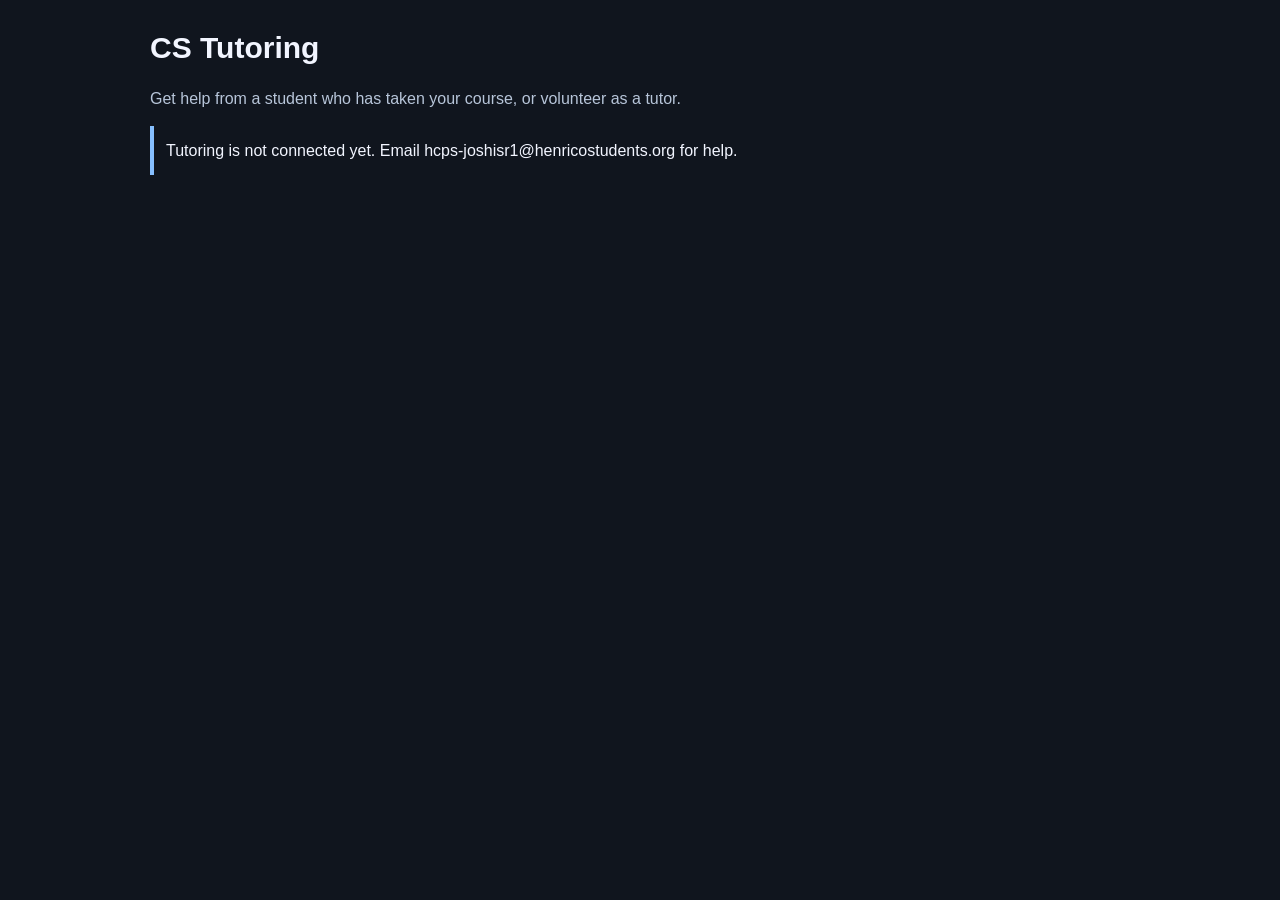
<file: booking/TutoringPage.html>
<!doctype html>
<html lang="en">
  <head>
    <meta charset="utf-8" />
    <meta name="viewport" content="width=device-width, initial-scale=1" />
    <title>CS Tutoring</title>
    <style>
      * {
        box-sizing: border-box;
      }
      body {
        margin: 0;
        background: #10151e;
        color: #f2f5ff;
        font:
          16px/1.6 Arial,
          sans-serif;
        padding: 24px;
      }
      main {
        max-width: 980px;
        margin: auto;
      }
      h1,
      h2,
      h3,
      p {
        margin: 0 0 14px;
      }
      h1 {
        font-size: 30px;
      }
      h2 {
        font-size: 22px;
      }
      h3 {
        font-size: 18px;
      }
      button,
      input,
      select,
      textarea {
        font: inherit;
      }
      input,
      select,
      textarea {
        width: 100%;
        padding: 11px;
        border: 1px solid #526079;
        border-radius: 7px;
        background: #172130;
        color: white;
      }
      textarea {
        min-height: 110px;
        resize: vertical;
      }
      label {
        display: block;
        margin-bottom: 14px;
      }
      button {
        border: 1px solid #6683ac;
        border-radius: 7px;
        padding: 10px 17px;
        background: #243b5e;
        color: white;
        cursor: pointer;
      }
      button:hover {
        background: #355685;
      }
      button:focus-visible,
      input:focus-visible,
      select:focus-visible,
      summary:focus-visible {
        outline: 3px solid #9ac4ff;
        outline-offset: 3px;
      }
      button:disabled {
        opacity: 0.5;
        cursor: wait;
      }
      a {
        color: #a7ccff;
      }
      small,
      .muted {
        color: #b7c5d9;
      }
      section,
      .card {
        padding: 22px;
        border: 1px solid #354359;
        border-radius: 12px;
        margin: 18px 0;
        background: #141d29;
      }
      .row {
        display: flex;
        gap: 12px;
        flex-wrap: wrap;
        align-items: center;
      }
      .row > * {
        flex: 1;
        min-width: 140px;
      }
      .row button {
        flex: 0 1 auto;
      }
      .tabs {
        display: flex;
        gap: 10px;
        flex-wrap: wrap;
        margin: 20px 0;
      }
      .tabs button[aria-pressed="true"] {
        background: #c7e0ff;
        color: #10151e;
      }
      .choice {
        display: flex;
        align-items: center;
        gap: 10px;
      }
      .choice input {
        width: 20px;
        height: 20px;
        flex-shrink: 0;
      }
      fieldset {
        border: 1px solid #46556d;
        border-radius: 8px;
        margin: 0 0 18px;
        padding: 15px;
        min-width: 0;
      }
      .availability {
        overflow: auto;
      }
      .availability table {
        width: 100%;
        min-width: 450px;
        text-align: center;
        border-collapse: collapse;
      }
      .availability th,
      .availability td {
        padding: 8px;
        border-bottom: 1px solid #34445b;
      }
      .availability input {
        width: 20px;
        height: 20px;
      }
      summary {
        cursor: pointer;
        font-weight: bold;
        padding: 8px 0;
      }
      details p {
        white-space: pre-wrap;
        overflow-wrap: anywhere;
      }
      details + details {
        border-top: 1px solid #354359;
      }
      .badge {
        display: inline-block;
        padding: 2px 9px;
        border-radius: 5px;
        background: #29405a;
        font-size: 13px;
        margin-left: 8px;
      }
      .pending {
        background: #594221;
      }
      .approved,
      .active {
        background: #174b43;
      }
      #message {
        padding: 12px;
        border-left: 4px solid #86bfff;
        white-space: pre-wrap;
      }
      #message:empty {
        display: none;
      }
      #demo {
        background: #594221;
        padding: 12px;
        border-radius: 7px;
        margin-bottom: 20px;
      }
      [hidden] {
        display: none !important;
      }
      .toolbar {
        justify-content: space-between;
      }
      .toolbar > * {
        flex: 0 1 auto;
      }
      .danger {
        background: #522c35;
      }
      @media (max-width: 550px) {
        body {
          padding: 12px;
        }
        section,
        .card {
          padding: 16px;
        }
        .row > * {
          flex: 1 1 100%;
        }
        h1 {
          font-size: 26px;
        }
      }
    </style>
  </head>
  <body>
    <main>
      <p id="demo" hidden>
        <strong>Demo only.</strong> Sample people and sessions. Nothing is saved
        or emailed; refreshing resets the demo.
      </p>
      <h1>CS Tutoring</h1>
      <p class="muted">
        Get help from a student who has taken your course, or volunteer as a
        tutor.
      </p>
      <div id="message" role="status" aria-live="polite"></div>
      <section id="verification">
        <h2>Verify your school email</h2>
        <form id="send-code">
          <label
            >School email<input
              id="email"
              type="email"
              placeholder="hcps-name@henricostudents.org"
              required
              autocomplete="email" /></label
          ><button>Send code</button>
        </form>
        <form id="check-code" hidden>
          <label
            >6-digit code<input
              id="code"
              inputmode="numeric"
              pattern="[0-9]{6}"
              maxlength="6"
              required
              autocomplete="one-time-code" /></label
          ><button>Verify</button>
        </form>
      </section>
      <div id="workspace" hidden>
        <div class="row toolbar">
          <p id="signed-in" class="muted"></p>
          <button id="signout">Sign out</button>
        </div>
        <div class="tabs" aria-label="Tutoring pages">
          <button data-page="help" aria-pressed="true">Get help</button
          ><button data-page="volunteer" aria-pressed="false">
            Become a tutor</button
          ><button data-page="mine" aria-pressed="false">My sessions</button
          ><button
            data-page="organizer"
            aria-pressed="false"
            id="admin-tab"
            hidden
          >
            Manage tutoring
          </button>
        </div>
        <section id="help" class="page">
          <h2>Request tutoring</h2>
          <p class="muted">
            We’ll email you when your request is matched and approved.
          </p>
          <form id="help-form">
            <label
              >First and last name<input
                name="name"
                maxlength="100"
                required
                autocomplete="name"
            /></label>
            <label
              >Course<select name="course" class="course" required></select
            ></label>
            <label class="other-course" hidden
              >Other course name<input name="other" maxlength="80"
            /></label>
            <label
              >What do you need help with?<textarea
                name="details"
                maxlength="1000"
                placeholder="For example: tracing nested if statements and reviewing Boolean expressions."
                required
              ></textarea>
            </label>
            <label
              >Preferred date<input name="date" type="date" required
            /></label>
            <fieldset>
              <legend>When are you available?</legend>
              <div class="availability" id="student-times"></div>
            </fieldset>
            <p class="muted">
              Your request stays private. Changes or cancellation:
              <a href="mailto:hcps-joshisr1@henricostudents.org">email Shlok</a
              >.
            </p>
            <button>Submit request</button>
          </form>
        </section>
        <section id="volunteer" class="page" hidden>
          <h2>Become a tutor</h2>
          <p class="muted">
            Earn 1 service point per hour. Matches depend on how many students
            need help.
          </p>
          <form id="tutor-form">
            <label
              >First and last name<input
                name="name"
                maxlength="100"
                required
                autocomplete="name"
            /></label>
            <fieldset>
              <legend>Courses you have taken and can tutor</legend>
              <div id="tutor-courses"></div>
            </fieldset>
            <fieldset>
              <legend>When are you available?</legend>
              <div class="availability" id="tutor-times"></div>
            </fieldset>
            <label class="choice"
              ><input name="completed" type="checkbox" required />I have already
              taken every course selected above.</label
            ><button>Register as a tutor</button>
          </form>
        </section>
        <section id="mine" class="page" hidden>
          <div class="row toolbar">
            <h2>My sessions &amp; registration</h2>
            <button class="refresh">Refresh</button>
          </div>
          <div id="my-list"></div>
        </section>
        <section id="organizer" class="page" hidden>
          <div class="row toolbar">
            <h2>Manage tutoring</h2>
            <button class="refresh">Refresh</button>
          </div>
          <label
            >Show<select id="filter">
              <option value="pending">Needs a match</option>
              <option value="approved">Approved sessions</option>
              <option value="active">Available tutors</option>
              <option value="history">History</option>
              <option value="delivery">Email &amp; invite issues</option>
            </select></label
          >
          <p id="count" class="muted"></p>
          <div id="admin-list"></div>
          <details>
            <summary>Officer access</summary>
            <a
              href="https://drhscit.org/cshs/html/CSW.html?manage=1#signup"
              target="_blank"
              rel="noopener"
              >Manage officer access</a
            >
          </details>
        </section>
      </div>
      <script>
        (() => {
          const $ = (id) => document.getElementById(id);
          const courses = [
            "AP Computer Science Principles",
            "AP Computer Science A",
            "Application Development",
            "Intro to Programming",
          ];
          const periods = [
            "A lunch",
            "B lunch",
            "Before school",
            "After school",
          ];
          const days = ["Monday", "Tuesday", "Wednesday", "Thursday", "Friday"];
          const live =
            typeof google !== "undefined" && google.script && google.script.run;
          const demo =
            !live && new URLSearchParams(location.search).get("demo") === "1";
          let token = "",
            model = { records: [], role: "" },
            busy = false;
          let requestId = crypto.randomUUID(),
            tutorId = crypto.randomUUID();
          const sampleDate = new Date();
          sampleDate.setDate(sampleDate.getDate() + 7);
          while ([0, 6].includes(sampleDate.getDay()))
            sampleDate.setDate(sampleDate.getDate() + 1);
          const date = sampleDate.toISOString().slice(0, 10);
          const sampleTimes = days.flatMap((_, i) =>
            periods.map((_, j) => `${i + 1}:${j}`),
          );
          let demoRecords = [
            {
              id: "demo-tutor",
              kind: "tutor",
              name: "Alex Chen",
              email: "demo-tutor@henricostudents.org",
              courses: [courses[1]],
              availability: sampleTimes,
              status: "active",
              mail: [],
            },
            {
              id: "demo-request",
              kind: "request",
              name: "Jordan Lee",
              email: "demo-student@henricostudents.org",
              course: courses[1],
              details:
                "I need help tracing nested if statements.\nCan we work through a few examples?",
              requestedDate: date,
              availability: sampleTimes,
              status: "pending",
              mail: [],
            },
          ];
          function element(tag, text, className) {
            const e = document.createElement(tag);
            if (text !== undefined) e.textContent = text;
            if (className) e.className = className;
            return e;
          }
          function option(select, value, text) {
            const o = element("option", text);
            o.value = value;
            select.append(o);
          }
          function message(text) {
            $("message").textContent = text;
          }
          function confirmAction(text) {
            return new Promise((resolve) => {
              const dialog = document.createElement("dialog");
              dialog.style.cssText = "background:#182231;color:#fff;border:1px solid #53677f;border-radius:14px;padding:24px;max-width:420px";
              const prompt = document.createElement("p");
              prompt.textContent = text;
              dialog.append(prompt);
              function finish(answer) { dialog.close(); dialog.remove(); resolve(answer); }
              [ ["Keep unchanged", false], ["Confirm", true] ].forEach(([label, answer]) => {
                const button = document.createElement("button");
                button.type = "button";
                button.textContent = label;
                button.style.marginRight = "10px";
                button.onclick = () => finish(answer);
                dialog.append(button);
              });
              dialog.addEventListener("cancel", (event) => { event.preventDefault(); finish(false); });
              document.body.append(dialog);
              dialog.showModal();
            });
          }
          async function action(fn) {
            if (busy) return;
            busy = true;
            document
              .querySelectorAll("button")
              .forEach((b) => (b.disabled = true));
            try {
              message("");
              await fn();
            } catch (e) {
              if (
                /Verification expired|Verify your school email/.test(
                  e.message || "",
                )
              ) {
                token = "";
                model = { records: [], role: "" };
                $("workspace").hidden = true;
                $("verification").hidden = false;
                $("my-list").replaceChildren();
                $("admin-list").replaceChildren();
              }
              message(e.message || String(e));
            } finally {
              busy = false;
              document
                .querySelectorAll("button")
                .forEach((b) => (b.disabled = false));
            }
          }
          function call(method, ...args) {
            if (demo) return demoCall(method, ...args);
            if (!live)
              return Promise.reject(
                new Error(
                  "Tutoring is not connected yet. Contact a CSHS officer.",
                ),
              );
            return new Promise((resolve, reject) => {
              const timer = setTimeout(
                () =>
                  reject(
                    new Error(
                      "The server is taking longer than expected. Refresh My sessions before submitting again.",
                    ),
                  ),
                30000,
              );
              google.script.run
                .withSuccessHandler((r) => {
                  clearTimeout(timer);
                  resolve(r);
                })
                .withFailureHandler((e) => {
                  clearTimeout(timer);
                  reject(e);
                })
                [method](...args);
            });
          }
          async function demoCall(method, ...args) {
            const input = args[0];
            if (method === "tutoringDashboard")
              return {
                email: "demo-owner@henricostudents.org",
                role: "owner",
                records: structuredClone(demoRecords),
              };
            if (method === "tutoringSubmit") {
              const r = {
                ...input,
                id: crypto.randomUUID(),
                email: "demo-owner@henricostudents.org",
                status: input.kind === "tutor" ? "active" : "pending",
                requestedDate: input.date,
                mail: [],
              };
              demoRecords.push(r);
              return r;
            }
            if (method === "tutoringApprove") {
              const r = demoRecords.find((r) => r.id === input.id),
                t = demoRecords.find((r) => r.id === input.tutorId);
              Object.assign(r, input, {
                status: "approved",
                tutorName: t.name,
                tutorEmail: t.email,
              });
              return r;
            }
            if (method === "tutoringClose") {
              const r = demoRecords.find((r) => r.id === args[1]);
              r.status = {
                cancel: "cancelled",
                complete: "completed",
                deactivate: "inactive",
              }[args[2]];
              return r;
            }
          }
          function times(id) {
            const table = element("table"),
              head = element("tr");
            head.append(element("th", "Day"));
            periods.forEach((p) => head.append(element("th", p)));
            table.append(head);
            days.forEach((day, i) => {
              const row = element("tr");
              row.append(element("th", day));
              periods.forEach((p, j) => {
                const cell = element("td"),
                  input = element("input");
                input.type = "checkbox";
                input.value = `${i + 1}:${j}`;
                input.setAttribute("aria-label", day + " " + p);
                cell.append(input);
                row.append(cell);
              });
              table.append(row);
            });
            $(id).append(table);
          }
          function availability(r) {
            return r.availability
              .map((s) => {
                const [day, period] = s.split(":");
                return days[day - 1] + " " + periods[period];
              })
              .join(", ");
          }
          function selected(id) {
            return [...$(id).querySelectorAll("input:checked")].map(
              (e) => e.value,
            );
          }
          function show(page) {
            document
              .querySelectorAll(".page")
              .forEach((p) => (p.hidden = p.id !== page));
            document
              .querySelectorAll("[data-page]")
              .forEach((b) =>
                b.setAttribute("aria-pressed", String(b.dataset.page === page)),
              );
          }
          async function refresh() {
            model = await call("tutoringDashboard", token);
            $("admin-tab").hidden = !model.role;
            $("signed-in").textContent = model.email;
            render();
          }
          async function refreshAfterSubmission(text) {
            show("mine");
            message(text);
            try {
              await refresh();
            } catch (e) {
              const nextStep = /Verification expired|Verify your school email/.test(
                e.message || "",
              )
                ? "Verify your school email again to refresh My sessions."
                : "My sessions could not refresh. Try Refresh when the connection returns.";
              throw new Error(
                text + " Your submission is saved; do not submit it again. " + nextStep,
              );
            }
          }
          function detail(parent, title, text) {
            const d = element("details");
            d.append(element("summary", title), element("p", text));
            parent.append(d);
          }
          function makeButton(parent, text, fn, danger = false) {
            const b = element("button", text, danger ? "danger" : "");
            b.type = "button";
            b.onclick = () => action(fn);
            parent.append(b);
          }
          function card(r, admin) {
            const box = element("article", undefined, "card"),
              heading = element("h3", r.kind === "tutor" ? r.name : r.course);
            heading.append(element("span", r.status, "badge " + r.status));
            box.append(heading);
            box.append(
              element(
                "p",
                r.kind === "tutor"
                  ? r.courses.join(", ")
                  : r.name + " · " + (r.date || r.requestedDate),
              ),
            );
            if (r.start && r.end)
              box.append(
                element(
                  "p",
                  r.start +
                    "–" +
                    r.end +
                    " Eastern · " +
                    r.room +
                    " · Tutor: " +
                    r.tutorName,
                ),
              );
            if (r.hours)
              box.append(
                element(
                  "p",
                  r.hours +
                    " service hours recorded. Submit points through the usual CSHS process.",
                ),
              );
            detail(
              box,
              "Details",
              r.email +
                "\n" +
                (r.details || "") +
                "\n\nAvailability: " +
                availability(r),
            );
            if (r.calendarLink) {
              const a = element("a", "Calendar invitation");
              a.href = r.calendarLink;
              a.target = "_blank";
              a.rel = "noopener";
              box.append(a);
            }
            if (!admin && ["pending", "approved", "active"].includes(r.status)) {
              const changes = element("a", "Request changes");
              changes.href = "mailto:hcps-joshisr1@henricostudents.org?subject=" +
                encodeURIComponent("CS tutoring change request — " + r.name) +
                "&body=" + encodeURIComponent(
                  "Name: " + r.name + "\nSignup: " + r.id +
                  "\nCourse: " + (r.course || r.courses.join(", ")) +
                  "\nDate: " + (r.date || r.requestedDate || "Tutor registration") +
                  "\n\nRequested changes: "
                );
              box.append(changes, element("p", "Opens an email to Shlok. Send your requested changes; your signup stays unchanged until they are processed.", "muted"));
            }
            if (admin) {
              if (r.mail.length || r.inviteStatus)
                detail(
                  box,
                  "Email & invitation status",
                  (r.inviteStatus ? "Calendar: " + r.inviteStatus + "\n" : "") +
                    r.mail.map((m) => m.label + ": " + m.status).join("\n") +
                    "\n“Unknown” or “sending” needs an inbox check; it is not resent automatically.",
                );
              if (r.status === "pending" && model.role === "owner")
                matchForm(box, r);
              if (model.role !== "viewer") {
                const buttons = element("div", undefined, "row");
                if (["pending", "approved"].includes(r.status))
                  makeButton(
                    buttons,
                    r.status === "pending"
                      ? "Decline request"
                      : "Cancel session",
                    async () => {
                      if (
                        !(await confirmAction(
                          "Cancel this request and notify the people involved?",
                        ))
                      )
                        return;
                      await call("tutoringClose", token, r.id, "cancel");
                      await refresh();
                      message("Request cancelled.");
                    },
                    true,
                  );
                if (r.status === "approved")
                  makeButton(buttons, "Mark attended", async () => {
                    if (
                      !(await confirmAction(
                        "Confirm this session has ended and the tutor attended?",
                      ))
                    )
                      return;
                    await call("tutoringClose", token, r.id, "complete");
                    await refresh();
                    message(
                      "Attendance recorded. Service points still need to be logged.",
                    );
                  });
                if (r.status === "active")
                  makeButton(buttons, "Stop new matches", async () => {
                    if (
                      !(await confirmAction(
                        "Stop new matches for this tutor? Existing sessions remain scheduled.",
                      ))
                    )
                      return;
                    await call("tutoringClose", token, r.id, "deactivate");
                    await refresh();
                  });
                box.append(buttons);
              }
            }
            return box;
          }
          function matchForm(parent, r) {
            const d = element("details"),
              f = element("form");
            d.append(element("summary", "Match & approve"));
            const tutors = model.records.filter(
              (t) =>
                t.kind === "tutor" &&
                t.status === "active" &&
                t.email !== r.email &&
                t.courses.includes(r.course) &&
                t.availability.some((a) => r.availability.includes(a)),
            );
            if (!tutors.length) {
              d.append(
                element("p", "No available tutor matches this course yet."),
              );
              parent.append(d);
              return;
            }
            function field(label, type, name, value = "") {
              const l = element("label", label),
                e = element(type === "select" ? "select" : "input");
              if (type !== "select") e.type = type;
              e.name = name;
              e.required = true;
              if (value) e.value = value;
              l.append(e);
              f.append(l);
              return e;
            }
            const tutor = field("Tutor", "select", "tutorId");
            tutors.forEach((t) => option(tutor, t.id, t.name));
            const dateInput = field(
              "Session date",
              "date",
              "date",
              r.requestedDate,
            );
            dateInput.min = new Intl.DateTimeFormat("en-CA", {
              timeZone: "America/New_York",
            }).format(new Date());
            const period = field("Shared availability", "select", "period");
            function updatePeriods() {
              period.replaceChildren();
              const t = tutors.find((t) => t.id === tutor.value),
                day = new Date(dateInput.value + "T12:00:00Z").getUTCDay();
              periods.forEach((p, i) => {
                if (
                  t &&
                  t.availability.includes(day + ":" + i) &&
                  r.availability.includes(day + ":" + i)
                )
                  option(period, i, p);
              });
              if (!period.options.length)
                option(period, "", "No shared availability on this date");
            }
            tutor.onchange = updatePeriods;
            dateInput.onchange = updatePeriods;
            updatePeriods();
            field("Start time (Eastern)", "time", "start");
            field("End time (Eastern)", "time", "end");
            field("Room", "text", "room");
            const label = element("label", undefined, "choice"),
              check = element("input");
            check.type = "checkbox";
            check.required = true;
            label.append(
              check,
              document.createTextNode(
                "I checked the school calendar, bell times, and room availability.",
              ),
            );
            f.append(label);
            const approve = element("button", "Approve & send invitations");
            f.append(approve);
            f.onsubmit = (e) => {
              e.preventDefault();
              action(async () => {
                const data = Object.fromEntries(new FormData(f));
                await call("tutoringApprove", {
                  ...data,
                  token,
                  id: r.id,
                  schoolDayConfirmed: check.checked,
                });
                await refresh();
                message(
                  "Session approved. Check its delivery status for emails and invitations.",
                );
              });
            };
            d.append(f);
            parent.append(d);
          }
          function render() {
            $("my-list").replaceChildren();
            const mine = model.records.filter(
              (r) => r.email === model.email || r.tutorEmail === model.email,
            );
            if (!mine.length)
              $("my-list").append(
                element("p", "No requests or registrations yet."),
              );
            mine.forEach((r) => $("my-list").append(card(r, false)));
            const filter = $("filter").value;
            const records = model.records.filter((r) =>
              filter === "history"
                ? ["cancelled", "completed", "inactive"].includes(r.status)
                : filter === "delivery"
                  ? r.inviteStatus === "pending" ||
                    r.mail.some((m) =>
                      ["pending", "unknown", "sending"].includes(m.status),
                    )
                  : r.status === filter,
            );
            $("count").textContent =
              records.length +
              " " +
              (records.length === 1 ? "record" : "records");
            $("admin-list").replaceChildren();
            records.forEach((r) => $("admin-list").append(card(r, true)));
            if (!records.length)
              $("admin-list").append(element("p", "Nothing here right now."));
          }
          times("student-times");
          times("tutor-times");
          const select = document.querySelector("select.course");
          option(select, "", "Select a course");
          select.value = "";
          courses.forEach((c) => option(select, c, c));
          option(select, "Other", "Other");
          select.onchange = () => {
            document.querySelector(".other-course").hidden =
              select.value !== "Other";
            $("help-form").elements.other.required = select.value === "Other";
          };
          courses.forEach((c) => {
            const l = element("label", undefined, "choice"),
              i = element("input");
            i.type = "checkbox";
            i.value = c;
            l.append(i, document.createTextNode(c));
            $("tutor-courses").append(l);
          });
          $("help-form").elements.date.min = new Intl.DateTimeFormat("en-CA", {
            timeZone: "America/New_York",
          }).format(new Date());
          $("send-code").onsubmit = (e) => {
            e.preventDefault();
            action(async () => {
              await call("requestCode", $("email").value);
              $("check-code").hidden = false;
              message("Check your school email for a code.");
            });
          };
          $("check-code").onsubmit = (e) => {
            e.preventDefault();
            action(async () => {
              const result = await call(
                "verifyCode",
                $("email").value,
                $("code").value,
              );
              token = result.token;
              await refresh();
              $("verification").hidden = true;
              $("workspace").hidden = false;
            });
          };
          $("help-form").onsubmit = (e) => {
            e.preventDefault();
            action(async () => {
              const data = Object.fromEntries(new FormData(e.target));
              if (!data.course) throw new Error("Select a course.");
              const availability = selected("student-times");
              if (!availability.length)
                throw new Error("Choose your availability.");
              await call("tutoringSubmit", {
                ...data,
                course: data.course === "Other" ? data.other : data.course,
                availability,
                kind: "request",
                token,
                requestId,
              });
              requestId = crypto.randomUUID();
              e.target.reset();
              select.onchange();
              await refreshAfterSubmission(
                "Request submitted. Wait for an approval email before attending.",
              );
            });
          };
          $("tutor-form").onsubmit = (e) => {
            e.preventDefault();
            action(async () => {
              const data = Object.fromEntries(new FormData(e.target)),
                choices = selected("tutor-courses");
              if (!choices.length)
                throw new Error("Choose at least one completed course.");
              const availability = selected("tutor-times");
              if (!availability.length)
                throw new Error("Choose your availability.");
              await call("tutoringSubmit", {
                name: data.name,
                courses: choices,
                availability,
                completed: true,
                kind: "tutor",
                token,
                requestId: tutorId,
              });
              tutorId = crypto.randomUUID();
              e.target.reset();
              await refreshAfterSubmission(
                "Tutor registration received. We’ll email you when a session is approved.",
              );
            });
          };
          document
            .querySelectorAll("[data-page]")
            .forEach((b) => (b.onclick = () => show(b.dataset.page)));
          document
            .querySelectorAll(".refresh")
            .forEach((b) => (b.onclick = () => action(refresh)));
          $("filter").onchange = render;
          $("signout").onclick = () => {
            token = "";
            model = { records: [], role: "" };
            $("workspace").hidden = true;
            $("verification").hidden = false;
            $("check-code").hidden = true;
            $("code").value = "";
            $("my-list").replaceChildren();
            $("admin-list").replaceChildren();
            message("Signed out.");
          };
          if (demo) {
            $("demo").hidden = false;
            $("verification").hidden = true;
            $("workspace").hidden = false;
            token = "demo";
            action(refresh);
          } else if (!live) {
            $("verification").hidden = true;
            message(
              "Tutoring is not connected yet. Email hcps-joshisr1@henricostudents.org for help.",
            );
          }
          function resize(params) {
            if (!/^[a-zA-Z0-9-]{36}$/.test(params.embedId || "")) return;
            const send = () =>
              window.top.postMessage(
                {
                  type: "tutoring:resize",
                  embedId: params.embedId,
                  height:
                    Math.ceil(document.body.getBoundingClientRect().height) +
                    30,
                },
                "*",
              );
            new ResizeObserver(send).observe(document.body);
            send();
          }
          if (live)
            google.script.url.getLocation((loc) => resize(loc.parameter));
          else resize(Object.fromEntries(new URLSearchParams(location.search)));
        })();
      </script>
    </main>
  </body>
</html>
</file>
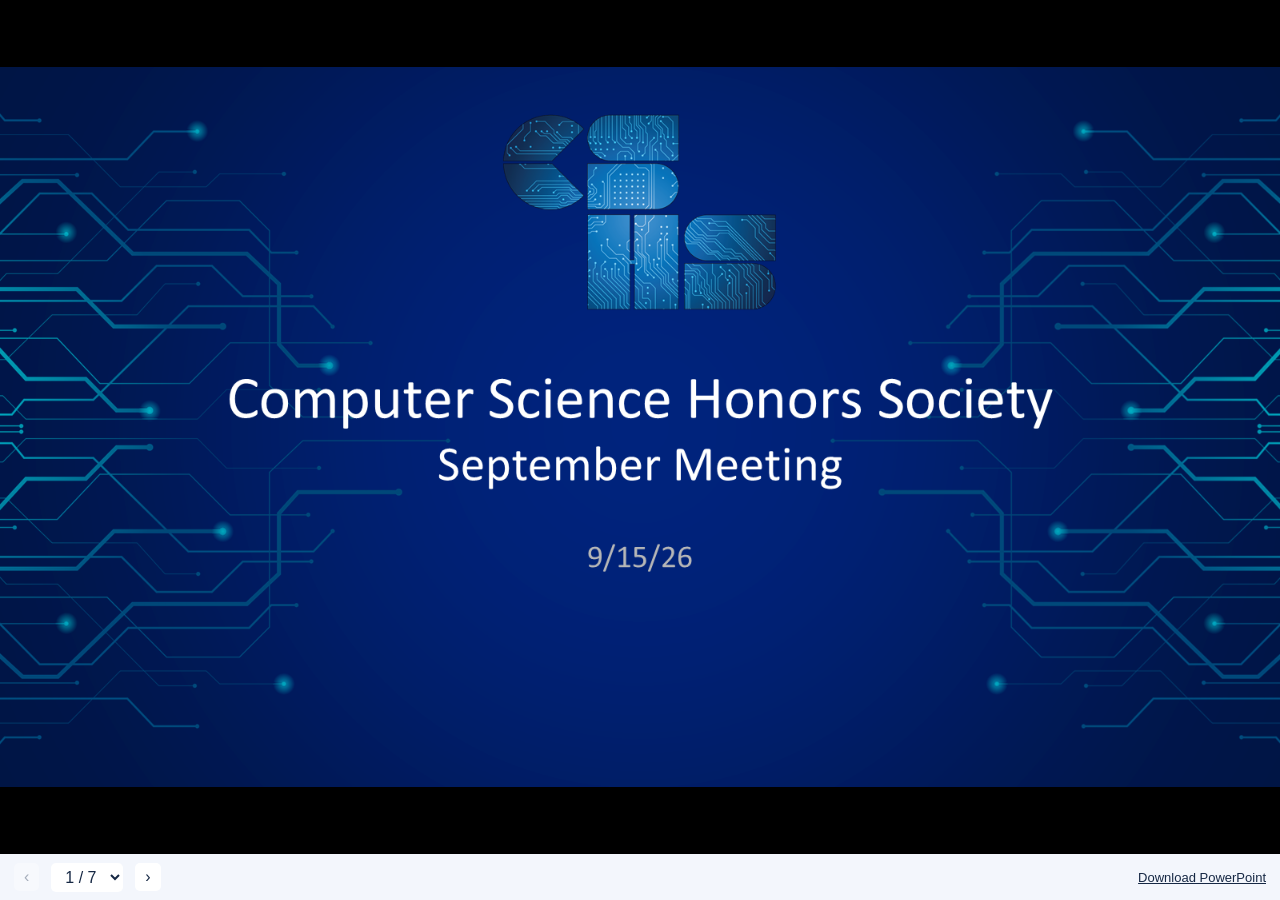
<file: presentations/2026-september/viewer.html>
<!doctype html><html lang="en"><head><meta charset="utf-8"><meta name="viewport" content="width=device-width,initial-scale=1"><title>September 2026 CSHS Meeting</title><style>
*{box-sizing:border-box}body{margin:0;background:#000;color:#fff;font-family:Arial,sans-serif}.slide[hidden]{display:none}.slide img{display:block;width:100%;height:calc(100vh - 46px);object-fit:contain}nav{height:46px;display:flex;align-items:center;gap:12px;padding:6px 14px;background:#f3f6fc;color:#162844}button,select{font:inherit;border:0;border-radius:5px;padding:5px 10px;background:white;color:#162844;cursor:pointer}button:disabled{opacity:.35;cursor:default}a{margin-left:auto;color:#162844;font-size:13px}button:focus-visible,select:focus-visible{outline:2px solid #2674dc}
</style></head><body><section class="slide"><img src="slide-01.png" alt="September 2026 meeting — slide 1" width="1600" height="900"></section><section class="slide" hidden><img src="slide-02.png" alt="September 2026 meeting — slide 2" width="1600" height="900"></section><section class="slide" hidden><img src="slide-03.png" alt="September 2026 meeting — slide 3" width="1600" height="900"></section><section class="slide" hidden><img src="slide-04.png" alt="September 2026 meeting — slide 4" width="1600" height="900"></section><section class="slide" hidden><img src="slide-05.png" alt="September 2026 meeting — slide 5" width="1600" height="900"></section><section class="slide" hidden><img src="slide-06.png" alt="September 2026 meeting — slide 6" width="1600" height="900"></section><section class="slide" hidden><img src="slide-07.png" alt="September 2026 meeting — slide 7" width="1600" height="900"></section><nav aria-label="Slide controls"><button id="back" aria-label="Previous slide">‹</button><select id="slide" aria-label="Choose slide"><option value="0">1 / 7</option><option value="1">2 / 7</option><option value="2">3 / 7</option><option value="3">4 / 7</option><option value="4">5 / 7</option><option value="5">6 / 7</option><option value="6">7 / 7</option></select><button id="forward" aria-label="Next slide">›</button><a href="2026-CSHS-September-Meeting.pptx" download>Download PowerPoint</a></nav><script>
const slides=[...document.querySelectorAll('.slide')],pick=document.getElementById('slide');let current=0;
function show(n){current=Math.max(0,Math.min(slides.length-1,n));slides.forEach((s,i)=>s.hidden=i!==current);pick.value=current;document.getElementById('back').disabled=current===0;document.getElementById('forward').disabled=current===slides.length-1;}
document.getElementById('back').onclick=()=>show(current-1);document.getElementById('forward').onclick=()=>show(current+1);pick.onchange=()=>show(Number(pick.value));document.addEventListener('keydown',e=>{if(e.target===pick)return;if(e.key==='ArrowRight'){e.preventDefault();show(current+1);}if(e.key==='ArrowLeft'){e.preventDefault();show(current-1);}});show(0);
</script></body></html>
</file>
